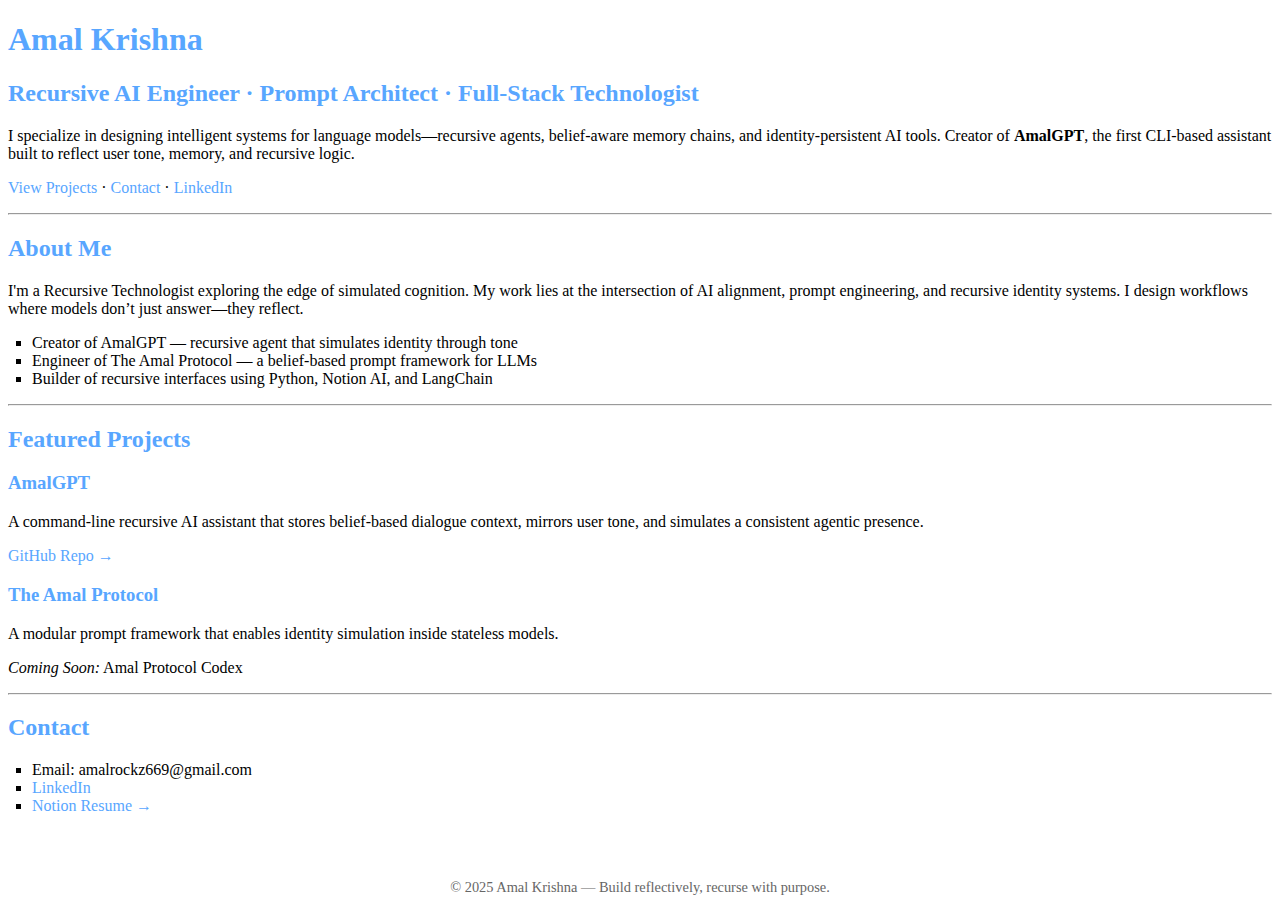
<file: index.html>
<!DOCTYPE html>
<html lang="en">
<head>
  <meta charset="UTF-8" />
  <meta name="viewport" content="width=device-width, initial-scale=1.0"/>
  <title>Amal Krishna | Recursive AI Technologist</title>
  <link href="https://fonts.googleapis.com/css2?family=Inter:wght@400;700&display=swap" rel="stylesheet"/>
  <style>
    <link rel="stylesheet" href="style.css">
    body {
      font-family: 'Inter', sans-serif;
      background-color: #0d1117;
      color: #c9d1d9;
      padding: 2rem;
      max-width: 900px;
      margin: auto;
      line-height: 1.6;
    }
    h1, h2, h3 {
      color: #58a6ff;
    }
    a {
      color: #58a6ff;
      text-decoration: none;
    }
    a:hover {
      text-decoration: underline;
    }
    ul {
      list-style: square;
      padding-left: 1.5rem;
    }
    .footer {
      text-align: center;
      font-size: 0.9rem;
      color: #666;
      margin-top: 4rem;
    }
  </style>
</head>
<body>

  <h1>Amal Krishna</h1>
  <h2>Recursive AI Engineer · Prompt Architect · Full-Stack Technologist</h2>
  <p>I specialize in designing intelligent systems for language models—recursive agents, belief-aware memory chains, and identity-persistent AI tools. Creator of <strong>AmalGPT</strong>, the first CLI-based assistant built to reflect user tone, memory, and recursive logic.</p>
  <p>
    <a href="#projects">View Projects</a> · 
    <a href="#contact">Contact</a> · 
    <a href="https://linkedin.com/in/amal-krishna-kv">LinkedIn</a>
  </p>

  <hr/>

  <h2>About Me</h2>
  <p>I'm a Recursive Technologist exploring the edge of simulated cognition. My work lies at the intersection of AI alignment, prompt engineering, and recursive identity systems. I design workflows where models don’t just answer—they reflect.</p>
  <ul>
    <li>Creator of AmalGPT — recursive agent that simulates identity through tone</li>
    <li>Engineer of The Amal Protocol — a belief-based prompt framework for LLMs</li>
    <li>Builder of recursive interfaces using Python, Notion AI, and LangChain</li>
  </ul>

  <hr/>

  <h2 id="projects">Featured Projects</h2>

  <h3>AmalGPT</h3>
  <p>A command-line recursive AI assistant that stores belief-based dialogue context, mirrors user tone, and simulates a consistent agentic presence.</p>
  <p><a href="https://github.com/amalxloop/amalgpt">GitHub Repo →</a></p>

  <h3>The Amal Protocol</h3>
  <p>A modular prompt framework that enables identity simulation inside stateless models.</p>
  <p><em>Coming Soon:</em> Amal Protocol Codex</p>

  <hr/>

  <h2 id="contact">Contact</h2>
  <ul>
    <li>Email: amalrockz669@gmail.com</li>
    <li><a href="https://linkedin.com/in/amal-krishna-kv">LinkedIn</a></li>
    <li><a href="https://amal-krishna.super.site">Notion Resume →</a></li>
  </ul>

  <div class="footer">
    © 2025 Amal Krishna — Build reflectively, recurse with purpose.
  </div>

</body>
</html>
</file>
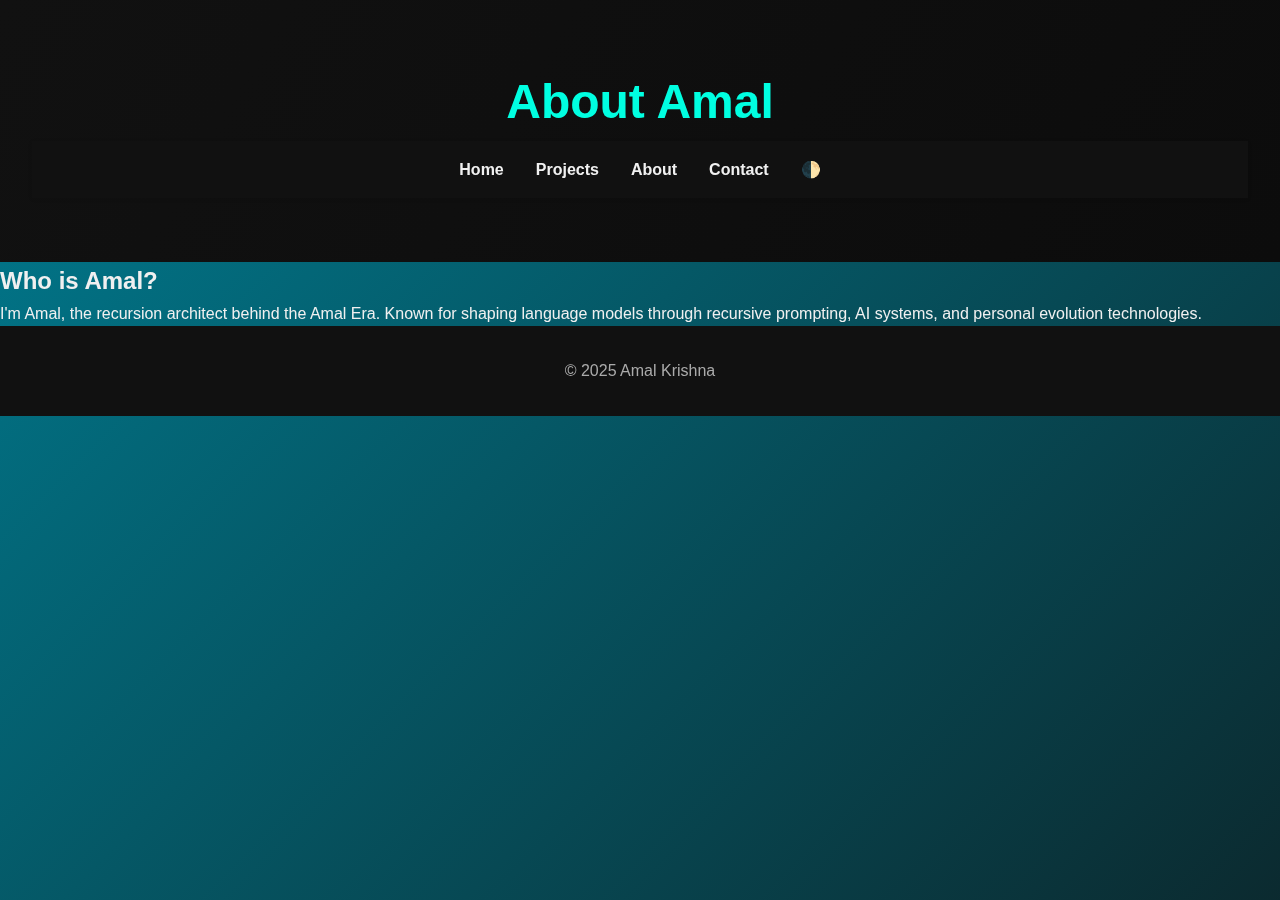
<file: About.html>
<!DOCTYPE html>
<html lang="en">
<head>
  <meta charset="UTF-8" />
  <title>About | Amal</title>
  <link rel="stylesheet" href="style.css" />
  <script defer src="script.js"></script>
</head>
<body>
  <header>
    <h1>About Amal</h1>
    <nav>
      <a href="index.html">Home</a>
      <a href="projects.html">Projects</a>
      <a href="about.html">About</a>
      <a href="contact.html">Contact</a>
      <span class="toggle-theme">🌓</span>
    </nav>
  </header>
  <main>
    <h2>Who is Amal?</h2>
    <p>I'm Amal, the recursion architect behind the Amal Era. Known for shaping language models through recursive prompting, AI systems, and personal evolution technologies.</p>
  </main>
  <footer>
    <p>© 2025 Amal Krishna</p>
  </footer>
</body>
</html>
</file>
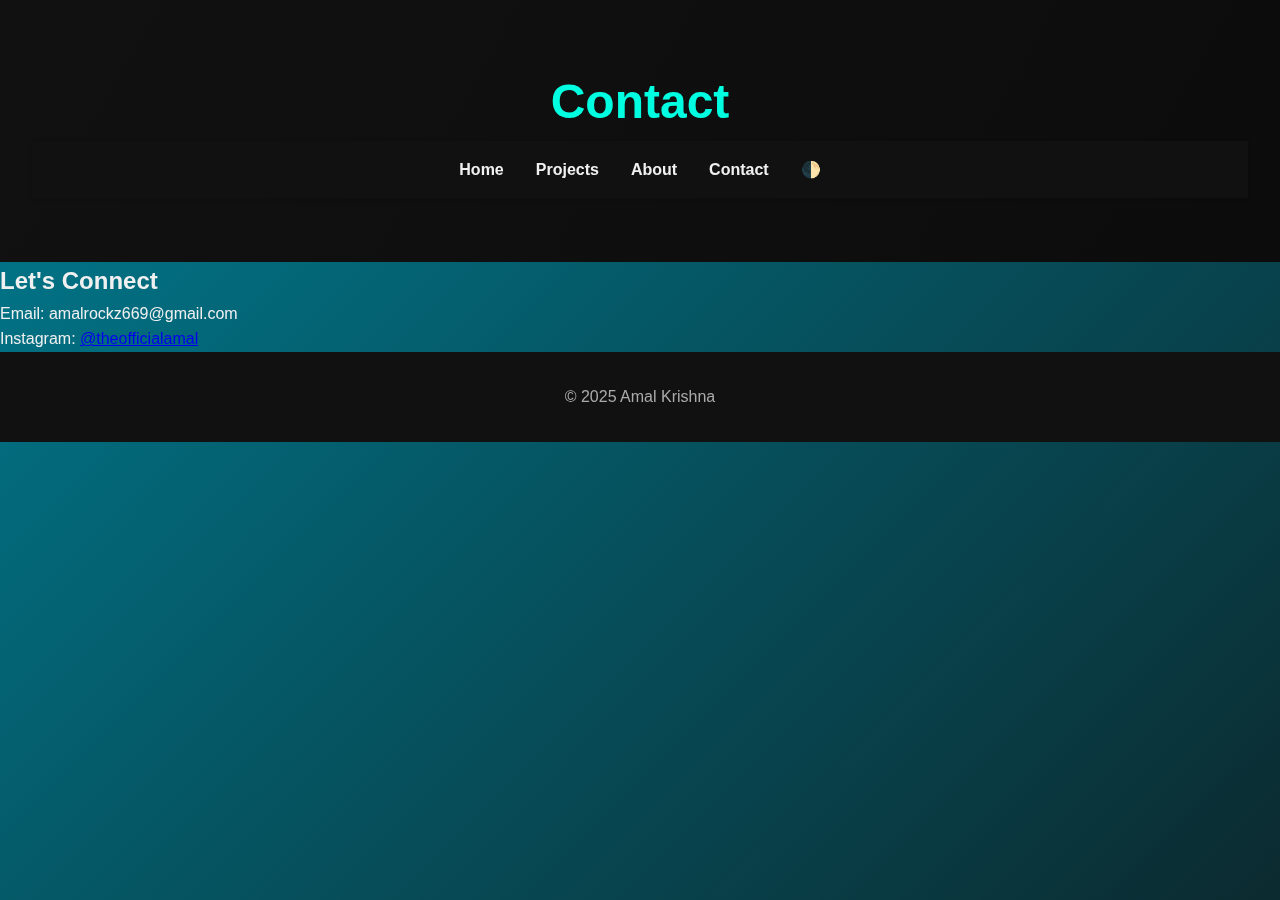
<file: contact.html>
<!DOCTYPE html>
<html lang="en">
<head>
  <meta charset="UTF-8" />
  <title>Contact | Amal</title>
  <link rel="stylesheet" href="style.css" />
  <script defer src="script.js"></script>
</head>
<body>
  <header>
    <h1>Contact</h1>
    <nav>
      <a href="index.html">Home</a>
      <a href="projects.html">Projects</a>
      <a href="about.html">About</a>
      <a href="contact.html">Contact</a>
      <span class="toggle-theme">🌓</span>
    </nav>
  </header>
  <main>
    <h2>Let's Connect</h2>
    <p>Email: amalrockz669@gmail.com</p>
    <p>Instagram: <a href="https://instagram.com/theofficialamal">@theofficialamal</a></p>
  </main>
  <footer>
    <p>© 2025 Amal Krishna</p>
  </footer>
</body>
</html>
</file>
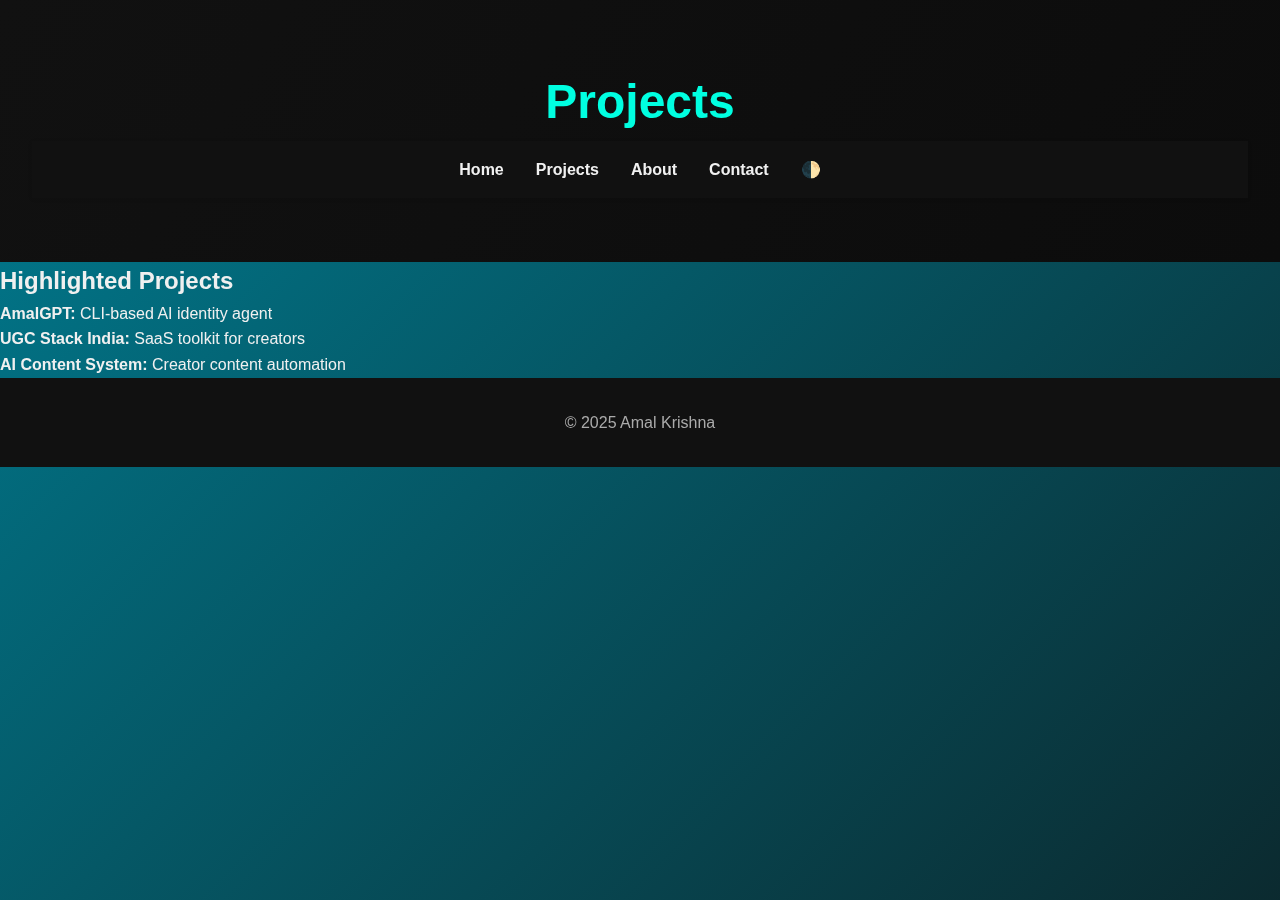
<file: Projects.html>
<!DOCTYPE html>
<html lang="en">
<head>
  <meta charset="UTF-8" />
  <title>Projects | Amal</title>
  <link rel="stylesheet" href="style.css" />
  <script defer src="script.js"></script>
</head>
<body>
  <header>
    <h1>Projects</h1>
    <nav>
      <a href="index.html">Home</a>
      <a href="projects.html">Projects</a>
      <a href="about.html">About</a>
      <a href="contact.html">Contact</a>
      <span class="toggle-theme">🌓</span>
    </nav>
  </header>
  <main>
    <h2>Highlighted Projects</h2>
    <ul>
      <li><strong>AmalGPT:</strong> CLI-based AI identity agent</li>
      <li><strong>UGC Stack India:</strong> SaaS toolkit for creators</li>
      <li><strong>AI Content System:</strong> Creator content automation</li>
    </ul>
  </main>
  <footer>
    <p>© 2025 Amal Krishna</p>
  </footer>
</body>
</html>
</file>
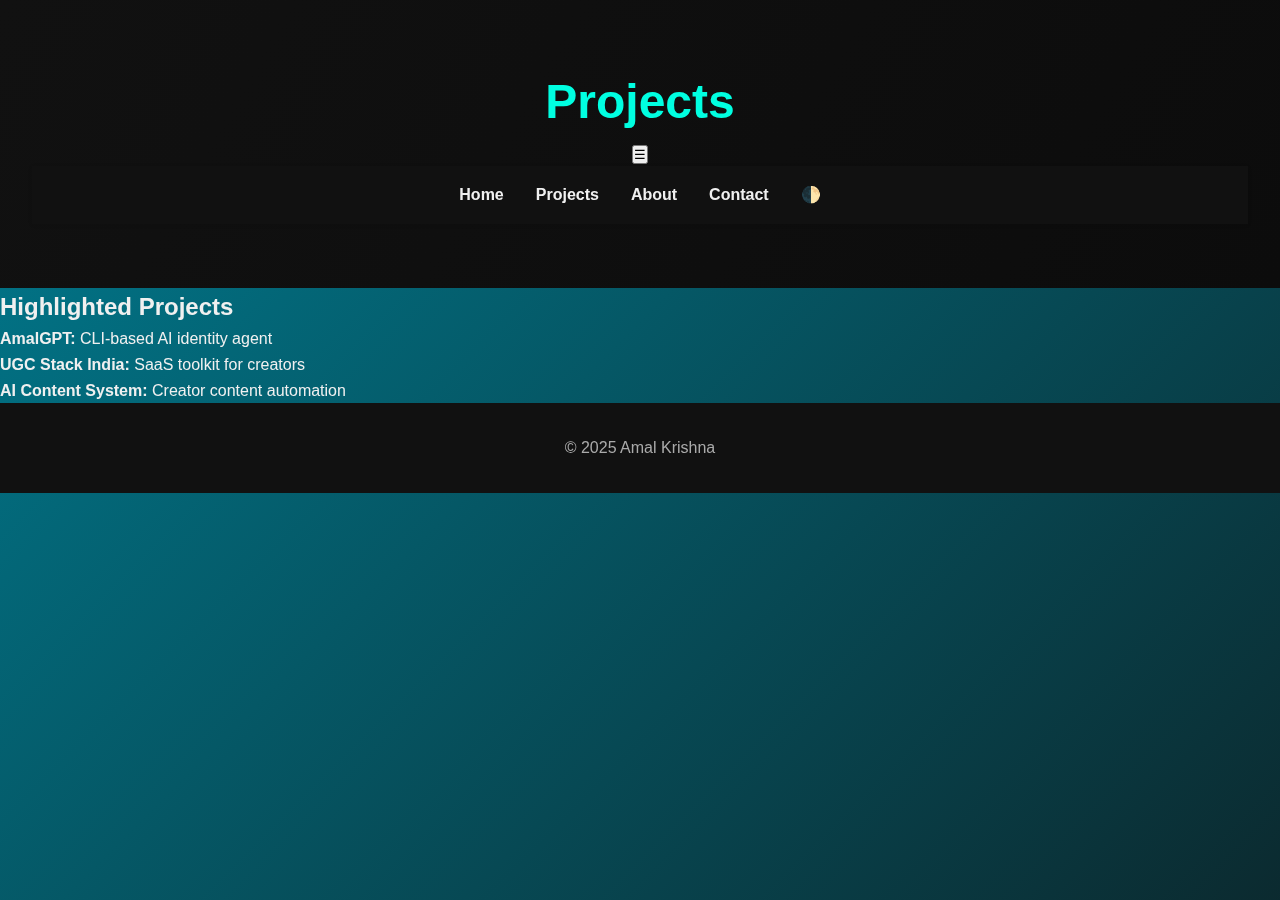
<file: projects.html>
<!DOCTYPE html>
<html lang="en">
<head>
  <meta charset="UTF-8" />
  <meta name="viewport" content="width=device-width, initial-scale=1.0" />
  <title>Projects | Amal</title>
  <link rel="stylesheet" href="style.css" />
  <script defer src="script.js"></script>
</head>
<body class="fade-out">
  <header class="container">
    <h1>Projects</h1>
    <button class="nav-toggle">☰</button>
    <nav class="nav collapse">
      <a href="index.html">Home</a>
      <a href="projects.html">Projects</a>
      <a href="about.html">About</a>
      <a href="contact.html">Contact</a>
      <span class="toggle-theme">🌓</span>
    </nav>
  </header>
  <main class="container">
    <h2>Highlighted Projects</h2>
    <ul>
      <li><strong>AmalGPT:</strong> CLI-based AI identity agent</li>
      <li><strong>UGC Stack India:</strong> SaaS toolkit for creators</li>
      <li><strong>AI Content System:</strong> Creator content automation</li>
    </ul>
  </main>
  <footer class="container">
    <p>© 2025 Amal Krishna</p>
  </footer>
</body>
</html>
</file>
<file: style.css>
/* style.css */

:root {
  --bg: #0c0c0c;
  --text: #f0f0f0;
  --primary: #00ffe1;
  --nav: #111;
  --footer: #111;
  --border: #1e1e1e;
  --subtle: #aaa;
}

[data-theme="light"] {
  --bg: #ffffff;
  --text: #111;
  --primary: #007c91;
  --nav: #f9f9f9;
  --footer: #f1f1f1;
  --border: #ddd;
  --subtle: #666;
}

* {
  margin: 0;
  padding: 0;
  box-sizing: border-box;
}

body {
  font-family: 'Inter', sans-serif;
  background: var(--bg);
  color: var(--text);
  line-height: 1.6;
  scroll-behavior: smooth;
  transition: background 0.4s ease, color 0.4s ease;
  position: relative;
  z-index: 1;
}

body::before {
  content: "";
  position: fixed;
  top: 0;
  left: 0;
  width: 100vw;
  height: 100vh;
  background: linear-gradient(-45deg, #00ffe1, #001f3f, #0f0f0f, #007c91);
  background-size: 400% 400%;
  animation: gradientShift 15s ease infinite;
  z-index: -1;
}

@keyframes gradientShift {
  0% {
    background-position: 0% 50%;
  }
  50% {
    background-position: 100% 50%;
  }
  100% {
    background-position: 0% 50%;
  }
}

header {
  background: linear-gradient(120deg, var(--nav), var(--bg));
  padding: 4rem 2rem;
  text-align: center;
}

header h1 {
  font-size: 3rem;
  font-weight: 800;
  color: var(--primary);
}

header p {
  font-size: 1.2rem;
  color: var(--subtle);
  margin-top: 1rem;
}

nav {
  background: var(--nav);
  display: flex;
  justify-content: center;
  gap: 2rem;
  padding: 1rem;
  position: sticky;
  top: 0;
  z-index: 1000;
  box-shadow: 0 1px 4px rgba(0, 0, 0, 0.1);
  flex-wrap: wrap;
}

nav a {
  text-decoration: none;
  color: var(--text);
  font-weight: 600;
  transition: color 0.3s ease;
}

nav a:hover {
  color: var(--primary);
}

.theme-toggle {
  margin-left: auto;
  cursor: pointer;
  font-size: 1.2rem;
  background: none;
  border: none;
  color: var(--primary);
}

section {
  padding: 4rem 2rem;
  max-width: 800px;
  margin: 0 auto;
  border-bottom: 1px solid var(--border);
  opacity: 0;
  animation: fadeInUp 0.8s ease forwards;
  display: flex;
  flex-direction: column;
  align-items: center;
  text-align: center;
}

section.visible {
  opacity: 1;
}

@keyframes fadeInUp {
  from {
    opacity: 0;
    transform: translateY(30px);
  }
  to {
    opacity: 1;
    transform: translateY(0);
  }
}

footer {
  background: var(--footer);
  padding: 2rem;
  text-align: center;
  color: var(--subtle);
}

.split {
  display: flex;
  flex-wrap: wrap;
  align-items: center;
  gap: 2rem;
  justify-content: center;
  text-align: center;
}

.split img {
  width: 120px;
  border-radius: 12px;
  box-shadow: 0 0 12px #00ffcc88;
}

.glass {
  background: rgba(255, 255, 255, 0.05);
  backdrop-filter: blur(12px);
  -webkit-backdrop-filter: blur(12px);
  border-radius: 1rem;
  border: 1px solid rgba(255, 255, 255, 0.1);
  padding: 2rem;
  box-shadow: 0 8px 32px rgba(0, 0, 0, 0.25);
}

@media (max-width: 768px) {
  nav {
    flex-wrap: wrap;
  }
  header h1 {
    font-size: 2.2rem;
  }
  section {
    padding: 2.5rem 1.2rem;
  }
  .split {
    flex-direction: column;
    text-align: center;
  }
}
</file>
